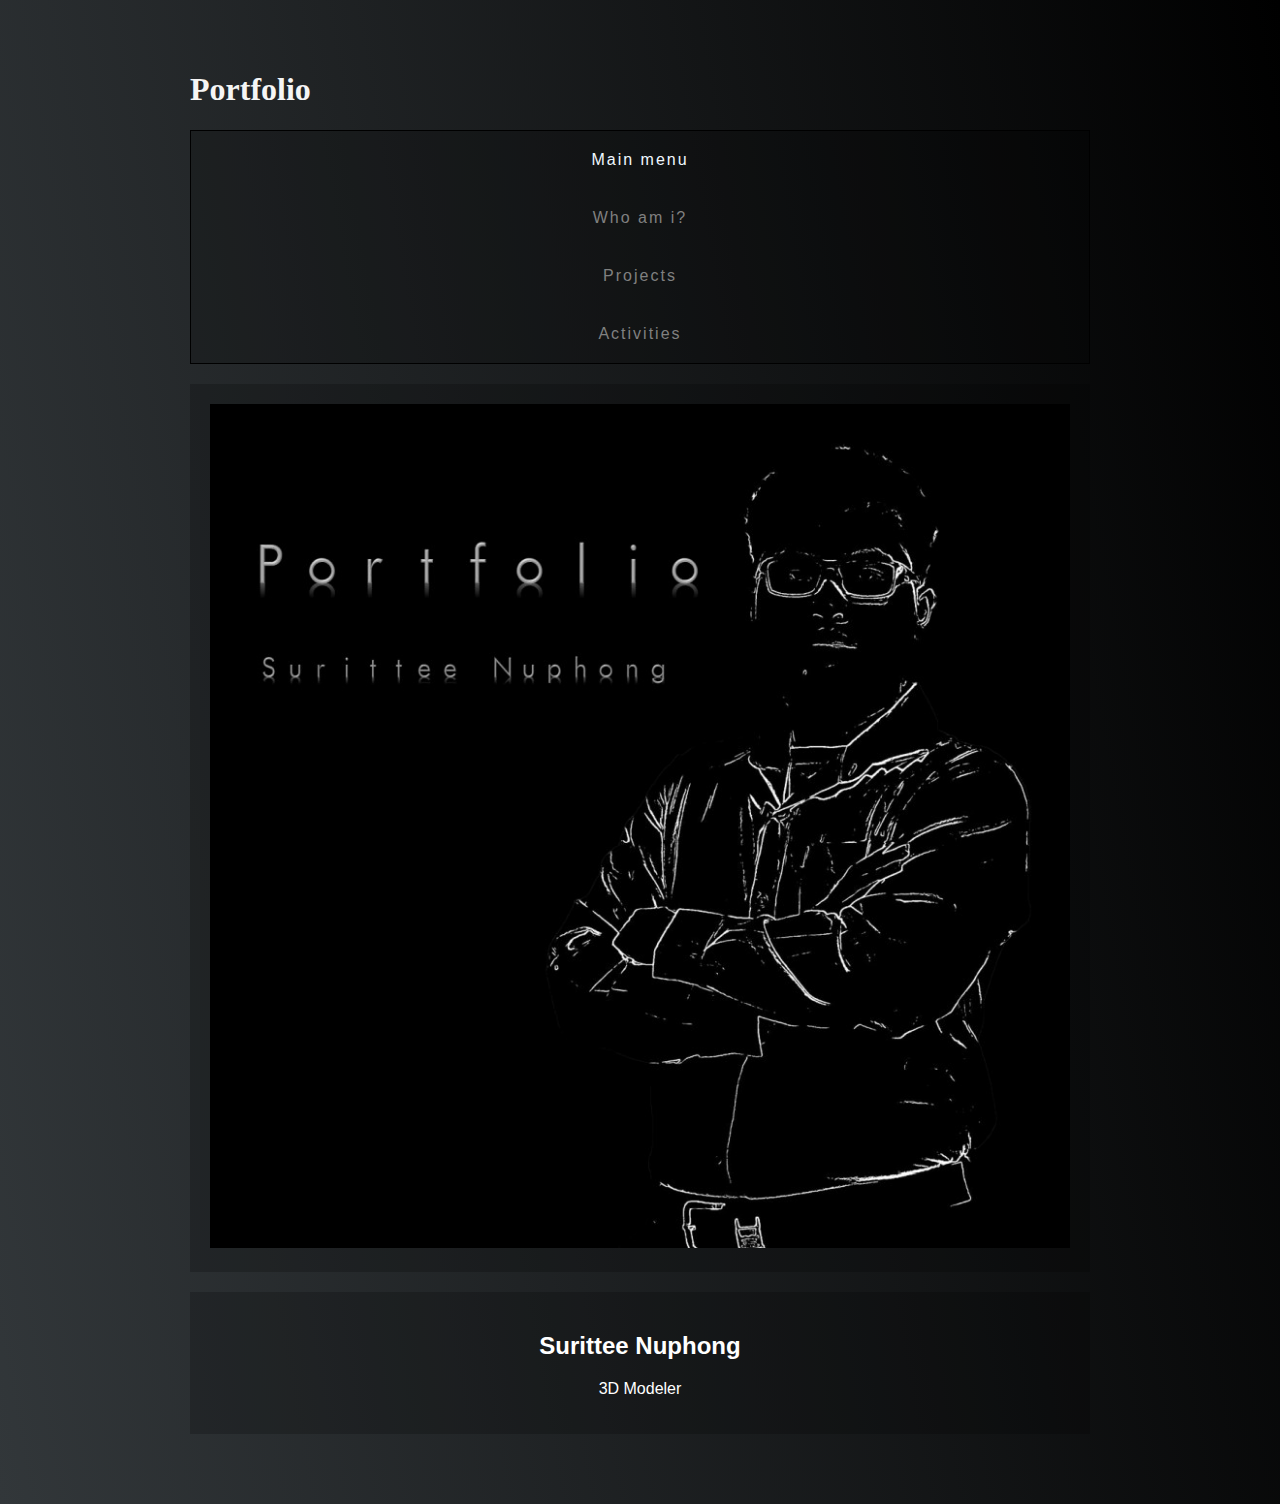
<file: index.html>
<!DOCTYPE html>
<html lang="en">
<head>
  <meta charset="UTF-8">
  <meta name="viewport" content="width=device-width, initial-scale=1">
  <title>Portfolio</title>
  
  <link rel="stylesheet" href="https://maxcdn.bootstrapcdn.com/font-awesome/4.3.0/css/font-awesome.min.css">
  <link href="https://cdn.jsdelivr.net/npm/bootstrap@5.0.0-beta2/dist/css/bootstrap.min.css" rel="stylesheet" integrity="sha384-BmbxuPwQa2lc/FVzBcNJ7UAyJxM6wuqIj61tLrc4wSX0szH/Ev+nYRRuWlolflfl" crossorigin="anonymous">
  <link rel="stylesheet" href="style.css">
</head>
<body>
  
  <div class="wrapper">
    
    <header class="top">
      <h1 style="color: whitesmoke;">Portfolio</h1>
    </header>

    <nav class="container">
      <div class="col-12 col-sm-6 col-lg toggleNav"><a href="#">☰ Menu</a></div>
      <div class="row" id="nav">
        <div class="col-12 col-sm-6 col-lg"><a style="color: aliceblue;">Main menu</a></div>
        <div class="col-12 col-sm-6 col-lg"><a style="color: gray" href="Who.html">Who am i?</a></div>
        <div class="col-12 col-sm-6 col-lg"><a style="color: gray;" href="Projects.html">Projects</a></div>
        <div class="col-12 col-sm-6 col-lg"><a style="color: gray;" href="Activities.html">Activities</a></div>
      </div>
    </nav>

    <section class="hero">
      <img src="Main_pic.jpg">
    </section>

    <section class="details">
      <h2>Surittee Nuphong</h2>
      <center><p> 3D Modeler</p></center>

    </section>


  </div>

  <script src="https://ajax.googleapis.com/ajax/libs/jquery/1.11.2/jquery.min.js"></script>
  <script>
    
    $(function() {
      $('.toggleNav').on('click',function() {
        $('.row div').toggleClass('open');
      });
    });

  </script>
</body>
</html>
</file>
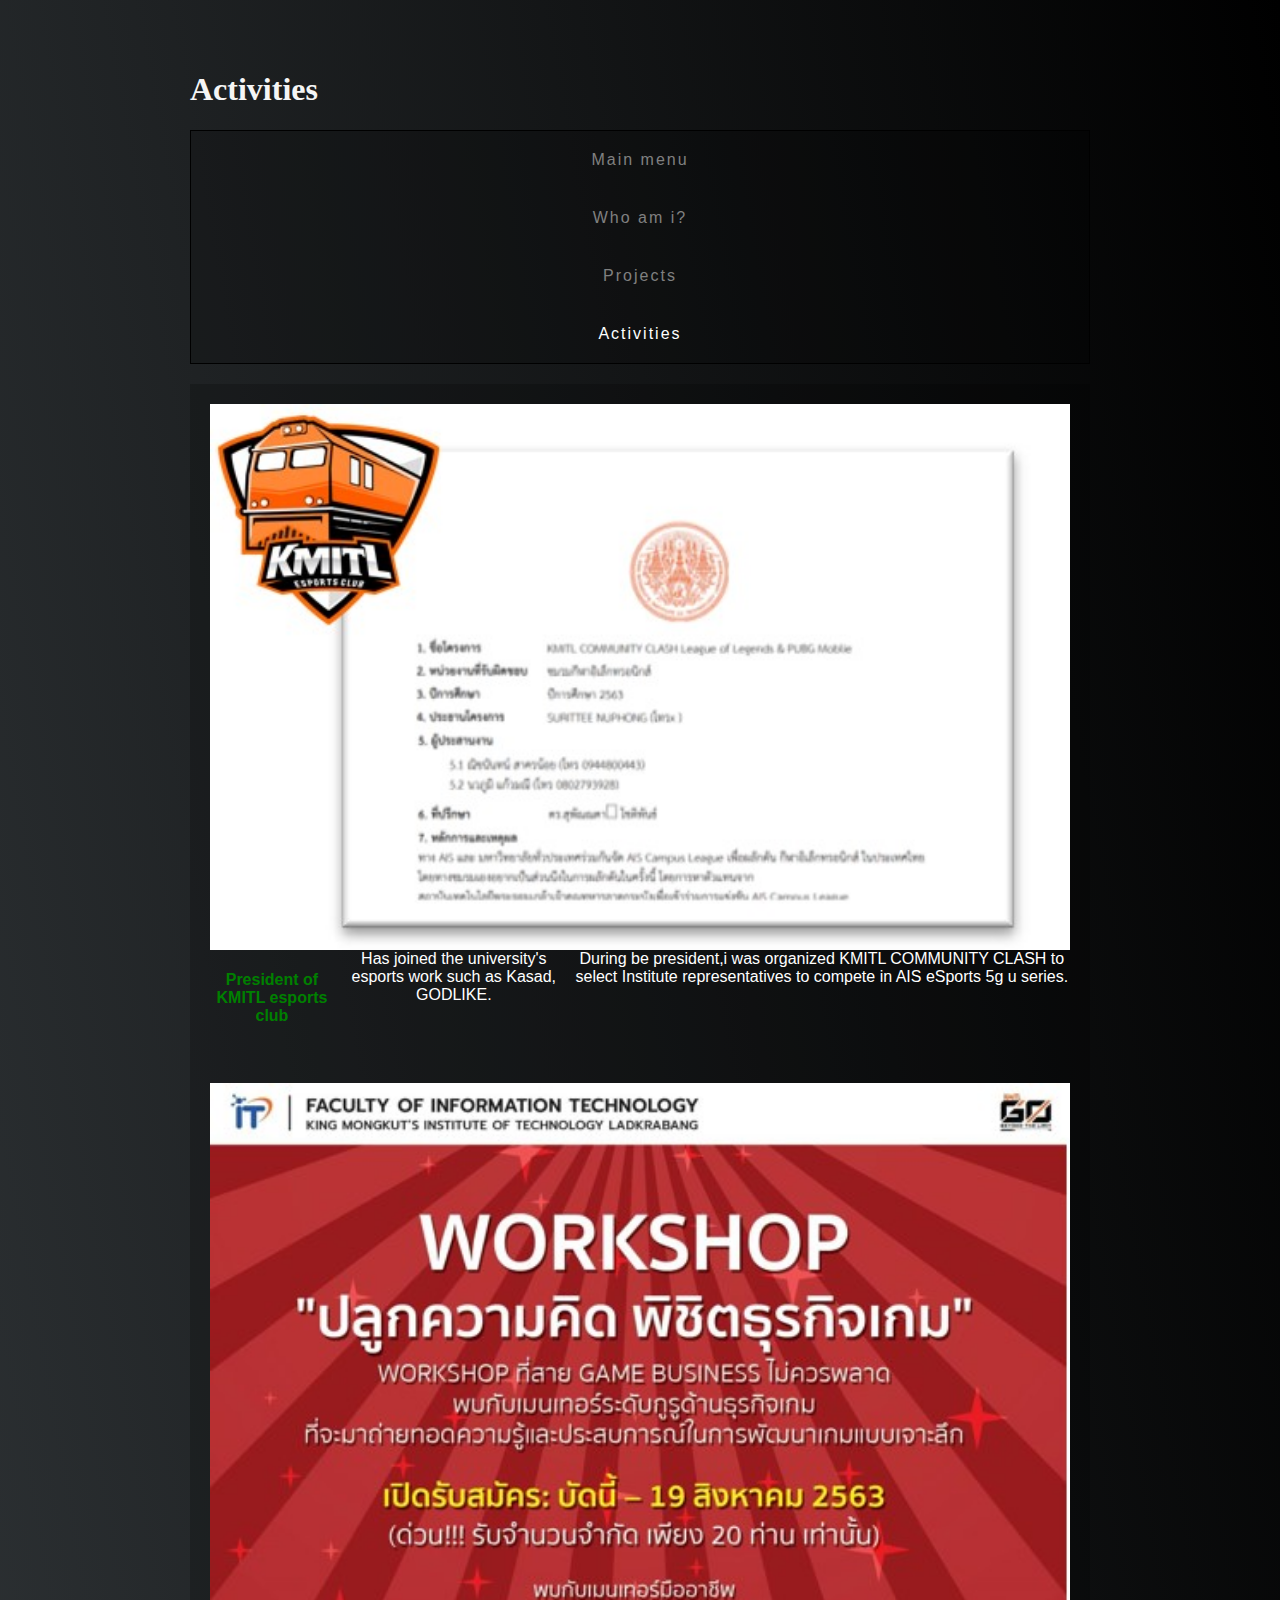
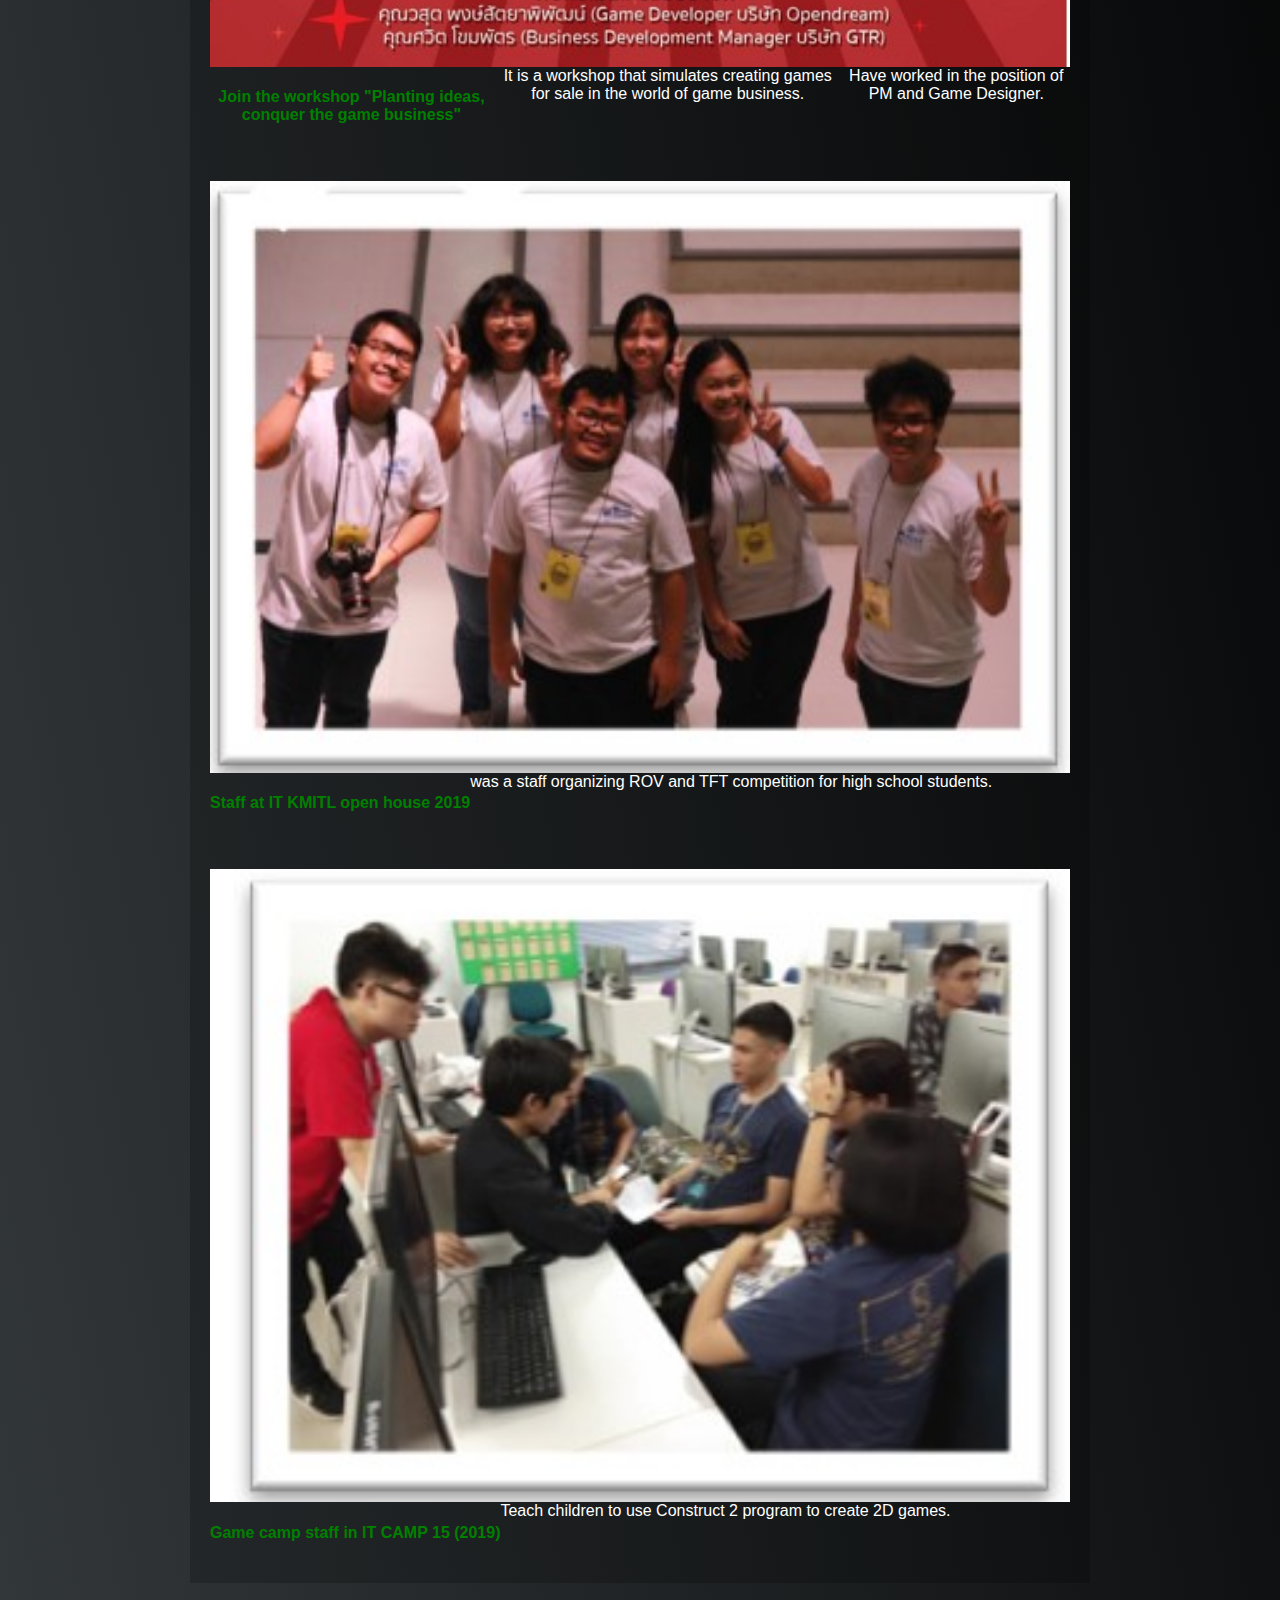
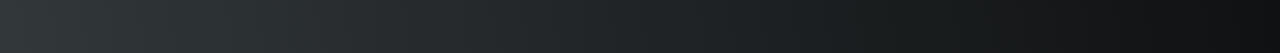
<file: Activities.html>
<!DOCTYPE html>
<html lang="en">
<head>
  <meta charset="UTF-8">
  <meta name="viewport" content="width=device-width, initial-scale=1">
  <title>Activities</title>
  
  <link rel="stylesheet" href="https://maxcdn.bootstrapcdn.com/font-awesome/4.3.0/css/font-awesome.min.css">
  <link href="https://cdn.jsdelivr.net/npm/bootstrap@5.0.0-beta2/dist/css/bootstrap.min.css" rel="stylesheet" integrity="sha384-BmbxuPwQa2lc/FVzBcNJ7UAyJxM6wuqIj61tLrc4wSX0szH/Ev+nYRRuWlolflfl" crossorigin="anonymous">
  <link rel="stylesheet" href="style.css">
</head>
<body>
  
  <div class="wrapper">
    
    <header class="top">
      <h1 style="color: whitesmoke;">Activities</h1>
    </header>

    <nav class="container">
      <div class="col-12 col-sm-6 col-lg toggleNav"><a href="#">☰ Menu</a></div>
      <div id="nav" class="row">
        <div class="col-12 col-sm-6 col-lg"><a style="color: gray;" href="index.html">Main menu</a></div>
        <div class="col-12 col-sm-6 col-lg"><a style="color: gray;" href="Who.html">Who am i?</a></div>
        <div class="col-12 col-sm-6 col-lg"><a style="color: gray;" href="Projects.html">Projects</a></div>
        <div class="col-12 col-sm-6 col-lg"><a style="color: white">Activities</a></div>
      </div>
    </nav>

    <section class="hero">
    <div class="col-12 col-sm-12 col-lg-12">
      <div class="row">
          <div class="col-12 col-sm-6 col-lg-6" ><img class="project_img" src="esports.jpg"></div>
          <div class="col-12 col-sm-6 col-lg-6">
          <div class=row>
           <h4>President of KMITL esports club</h4> 
           <li>Has joined the university's esports work such as Kasad, GODLIKE.</li>
           <li>During be president,i was organized KMITL COMMUNITY CLASH  to select
            Institute representatives to compete in AIS eSports 5g u series. </li>
          </div>
          </div>
        </div>
        <br>
        <br>
        <div class="row">
          <div class="col-12 col-sm-6 col-lg-6" ><img class="project_img" src="gb.jpg"></div>
          <div class="col-12 col-sm-6 col-lg-6">
          <div class=row>
           <h4>Join the workshop "Planting ideas, conquer the game business"</h4> 
           <li>It is a workshop that simulates creating games for sale in the world of game business.</li>
           <li>Have worked in the position of PM and Game Designer.</li>
          </div>
          </div>
        </div>
        <br> 
        <br>
          <div class="row">
          <div class="col-12 col-sm-6 col-lg-6" ><img class="project_img" src="oph.jpg"></div>
          <div class="col-12 col-sm-6 col-lg-6">
          <div class=row>
          <h4>Staff at IT KMITL open house 2019</h4> 
          <li>was a staff organizing ROV and TFT competition for high school students.</li>
          </div>
          </div>
          </div>
        <br>
        <br>
        <div class="row">
          <div class="col-12 col-sm-6 col-lg-6" ><img class="project_img" src="itc.jpg"></div>
          <div class="col-12 col-sm-6 col-lg-6">
          <div class=row>
           <h4>Game camp staff in IT CAMP 15 (2019)</h4> 
           <li>Teach children to use Construct 2 program to create 2D games. </li>
          </div>
          </div>
        </div>
     
        
        </div>
      </div>
    </div>
    </section>



  </div>

  <script src="https://ajax.googleapis.com/ajax/libs/jquery/1.11.2/jquery.min.js"></script>
  <script>
    
    $(function() {
      $('.toggleNav').on('click',function() {
        $('.row div').toggleClass('open');
      });
    });

  </script>
</body>
</html>
</file>
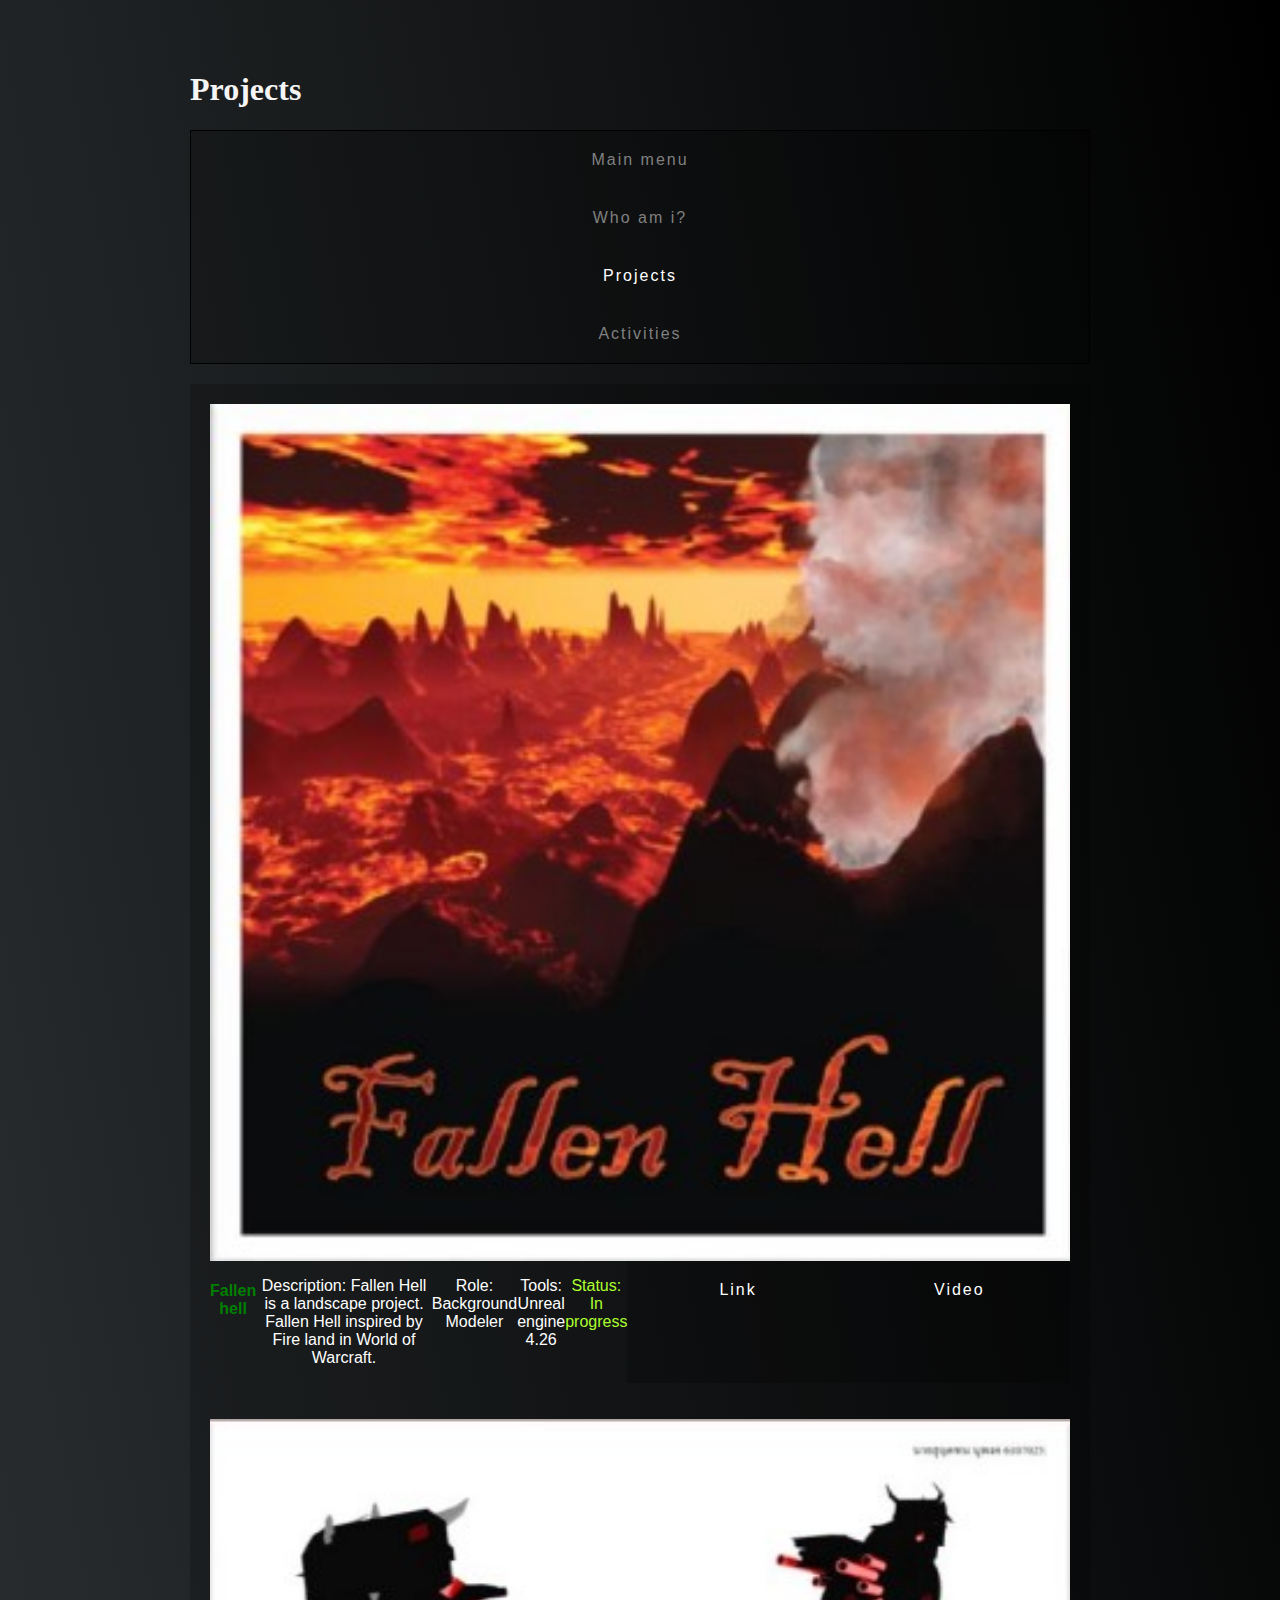
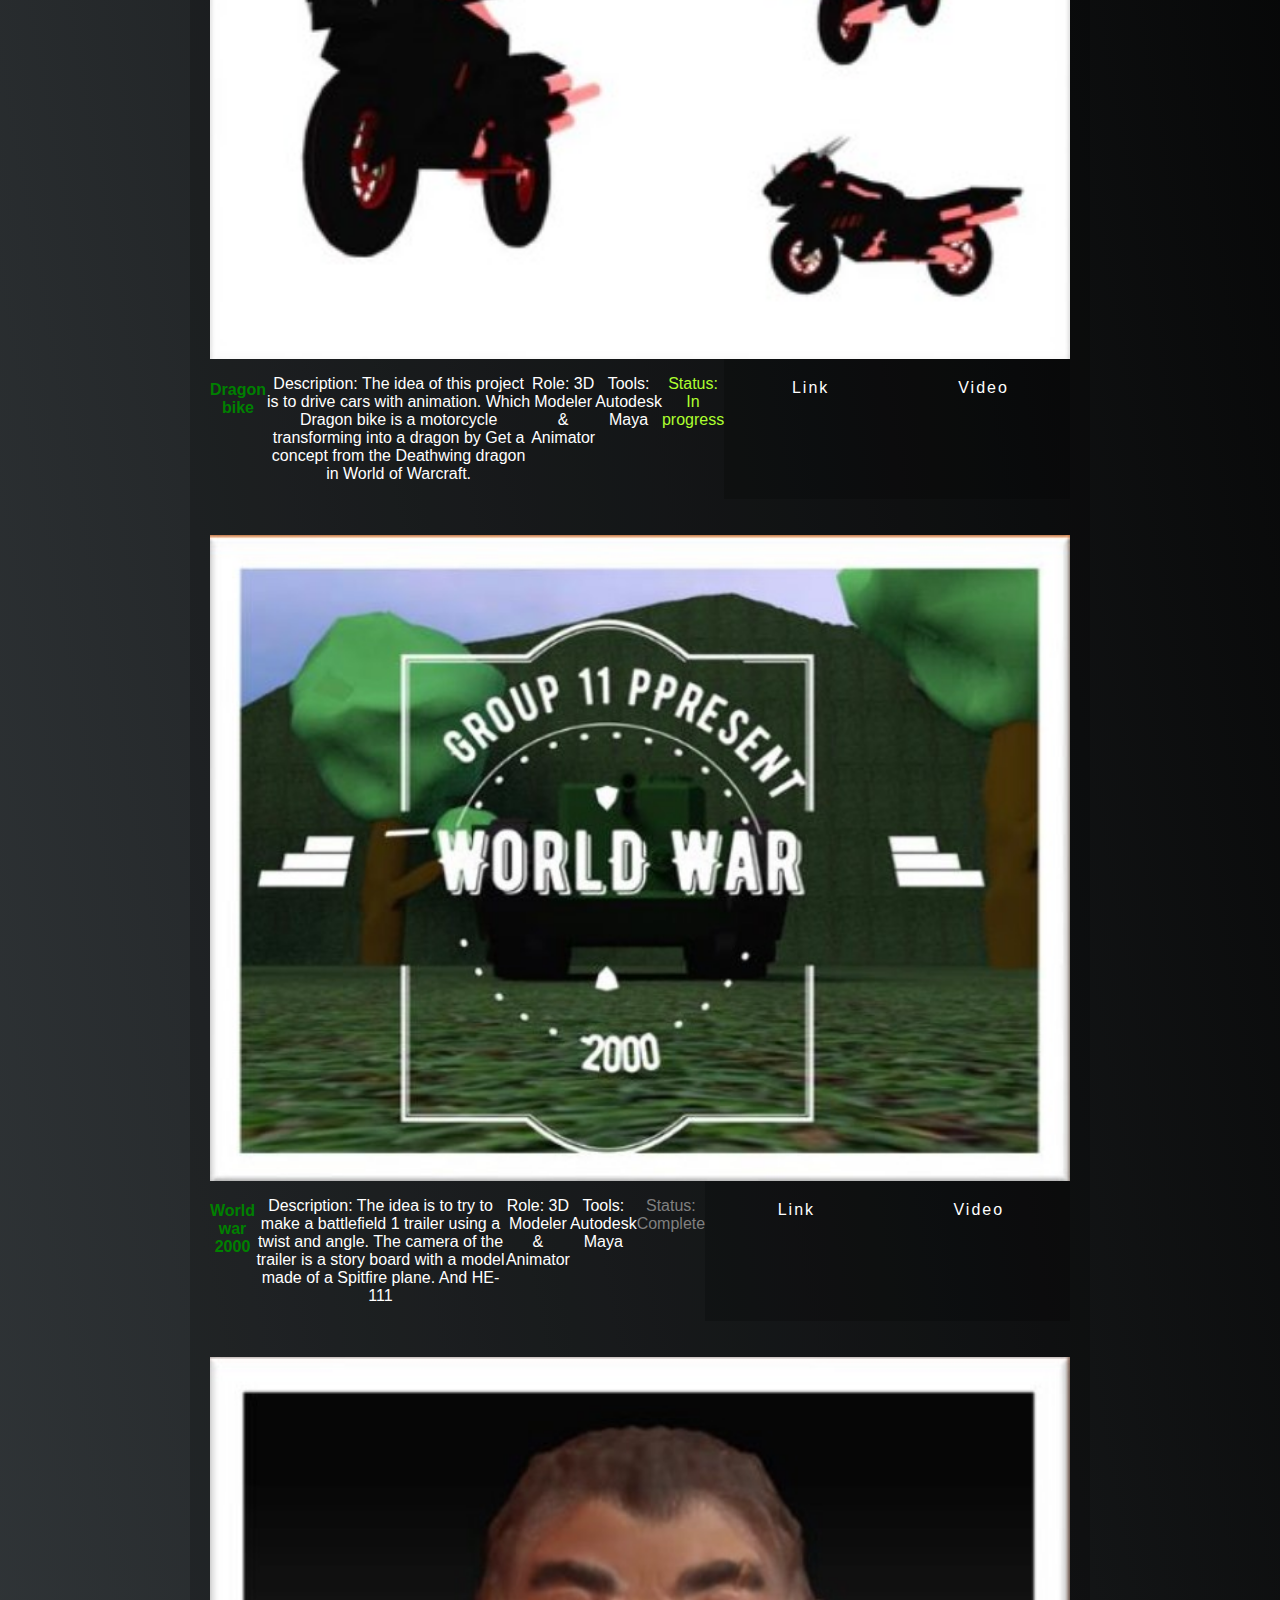
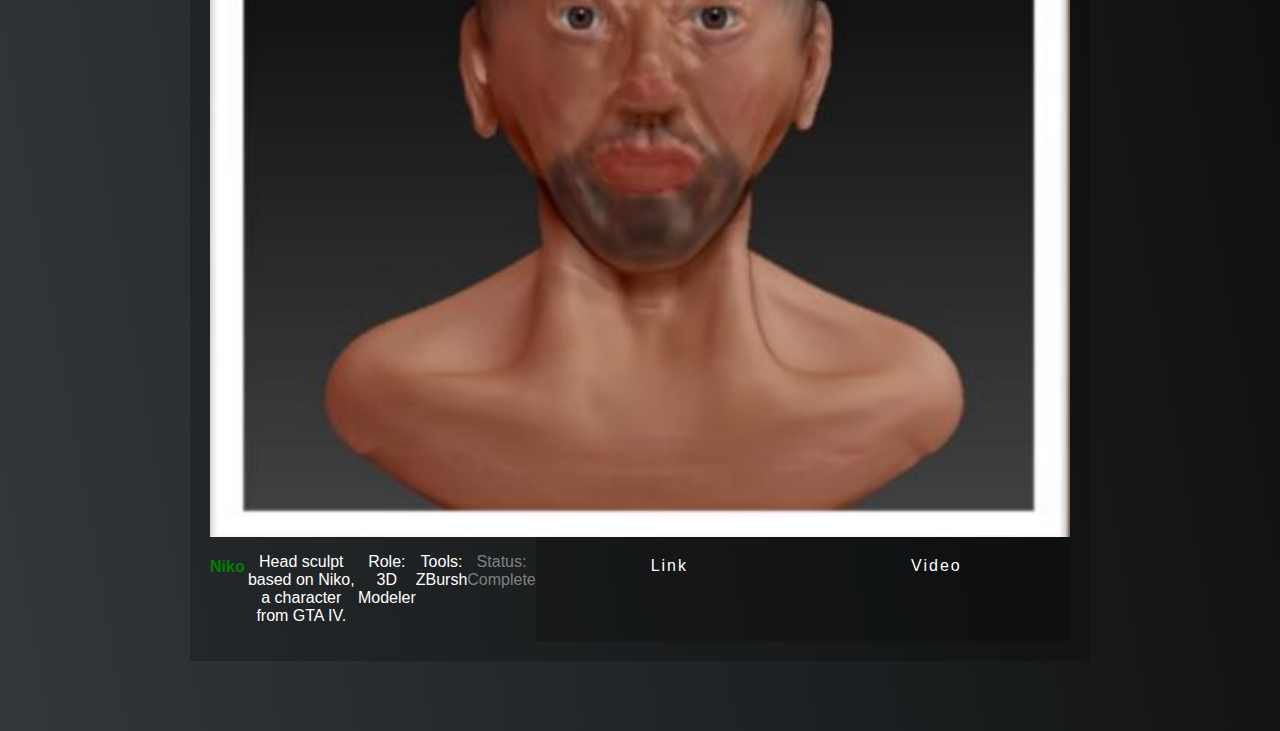
<file: Projects.html>
<!DOCTYPE html>
<html lang="en">
<head>
  <meta charset="UTF-8">
  <meta name="viewport" content="width=device-width, initial-scale=1">
  <title>Projects</title>
  
  <link rel="stylesheet" href="https://maxcdn.bootstrapcdn.com/font-awesome/4.3.0/css/font-awesome.min.css">
  <link href="https://cdn.jsdelivr.net/npm/bootstrap@5.0.0-beta2/dist/css/bootstrap.min.css" rel="stylesheet" integrity="sha384-BmbxuPwQa2lc/FVzBcNJ7UAyJxM6wuqIj61tLrc4wSX0szH/Ev+nYRRuWlolflfl" crossorigin="anonymous">
  <link rel="stylesheet" href="style.css">
</head>
<body>
  
  <div class="wrapper">
    
    <header class="top">
      <h1 style="color: whitesmoke;">Projects</h1>
    </header>

    <nav class="container">
      <div class="col-12 col-sm-6 col-lg toggleNav"><a href="#">☰ Menu</a></div>
      <div id="nav" class="row">
        <div class="col-12 col-sm-6 col-lg"><a style="color: gray;" href="index.html">Main menu</a></div>
        <div class="col-12 col-sm-6 col-lg"><a style="color: gray;" href="Who.html">Who am i?</a></div>
        <div class="col-12 col-sm-6 col-lg"><a style="color: white;">Projects</a></div>
        <div class="col-12 col-sm-6 col-lg"><a style="color: gray;" href="Activities.html">Activities</a></div>
      </div>
    </nav>

    <section class="hero">
    <div class="col-12 col-sm-12 col-lg-12">
      <div class="row">
          <div class="col-12 col-sm-6 col-lg-6" ><img class="project_img" src="fh.jpg"></div>
          <div class="col-12 col-sm-6 col-lg-6">
          <div class=row>
           <h4>Fallen hell</h4> 
           <p>Description: Fallen Hell is a landscape project. Fallen Hell inspired by Fire land 
             in World of Warcraft. </p>
           <p>Role: Background Modeler</p> 
           <p>Tools: Unreal engine 4.26</p>
           <p style="color: greenyellow;">Status: In progress</p>
           <a href="https://drive.google.com/drive/folders/1zIeYtjKXK7eiagnPUUN4U8XJyNosp_Ev">Link</a>
           <a href="https://drive.google.com/file/d/1wq8JvOl0NTp7TgR_6lkJMtPZPixmtOIp/view?usp=sharing">Video</a>
          </div>
          </div>
        </div>
        <br>
        <br>
        <div class="row">
          <div class="col-12 col-sm-6 col-lg-6" ><img class="project_img" src="dgb.jpg"></div>
          <div class="col-12 col-sm-6 col-lg-6">
          <div class=row>
           <h4>Dragon bike</h4> 
           <p>Description: The idea of this project is to drive cars with animation.
            Which Dragon bike is a motorcycle transforming into a dragon by
            Get a concept from the Deathwing dragon in World of Warcraft. </p>
           <p>Role: 3D Modeler & Animator</p> 
           <p>Tools: Autodesk Maya</p>
           <p style="color: greenyellow;">Status: In progress</p>
           <a href="https://drive.google.com/drive/u/1/folders/1_ZwsfqE3d1BaSyXPoENJBs-uVwTG19vP">Link</a>
           <a href="https://drive.google.com/file/d/1EMnpiWccqdCApE3UhJJ4jOJCHIqk3qv1/view">Video</a>
          </div>
          </div>
        </div>
        <br>
        <br>
        <div class="row">
          <div class="col-12 col-sm-6 col-lg-6" ><img class="project_img" src="ww2000.jpg"></div>
          <div class="col-12 col-sm-6 col-lg-6">
          <div class=row>
           <h4>World war 2000</h4> 
           <p>Description: The idea is to try to make a battlefield 1 trailer using a twist and angle.
            The camera of the trailer is a story board with a model made of a Spitfire plane.
            And HE-111</p>
           <p>Role: 3D Modeler & Animator</p> 
           <p>Tools: Autodesk Maya</p>
           <p style="color: gray;">Status: Complete</p>
           <a href="https://drive.google.com/drive/folders/1jogDRNEELCmlYQgaUAkicYaieDTMSJbi?usp=sharing">Link</a>
           <a href="https://drive.google.com/file/d/1_gBVvnki5CVDR_508bLkYdf0ArHaVBz1/view?usp=sharing">Video</a>
          </div>
          </div>
        </div>
        <br>
        <br>
        <div class="row">
          <div class="col-12 col-sm-6 col-lg-6" ><img class="project_img" src="NK.jpg"></div>
          <div class="col-12 col-sm-6 col-lg-6">
          <div class=row>
           <h4>Niko</h4> 
           <p>Head sculpt based on Niko, a character from GTA IV.</p>
           <p>Role: 3D Modeler</p> 
           <p>Tools: ZBursh</p>
           <p style="color: gray;">Status: Complete</p>
           <a href="https://drive.google.com/drive/folders/1QNyJ0IaZHZlo3aEl1_lCqCxQ3ljumuDC?usp=sharing">Link</a>
           <a href="https://drive.google.com/file/d/1JTuE_kmHbsclQO_2WnmF3Iqfc4vcF6Fy/view?usp=sharing">Video</a>
          </div>
          </div>
        </div>
      </div>
    </div>
    </section>



  </div>

  <script src="https://ajax.googleapis.com/ajax/libs/jquery/1.11.2/jquery.min.js"></script>
  <script>
    
    $(function() {
      $('.toggleNav').on('click',function() {
        $('.row div').toggleClass('open');
      });
    });

  </script>
</body>
</html>
</file>
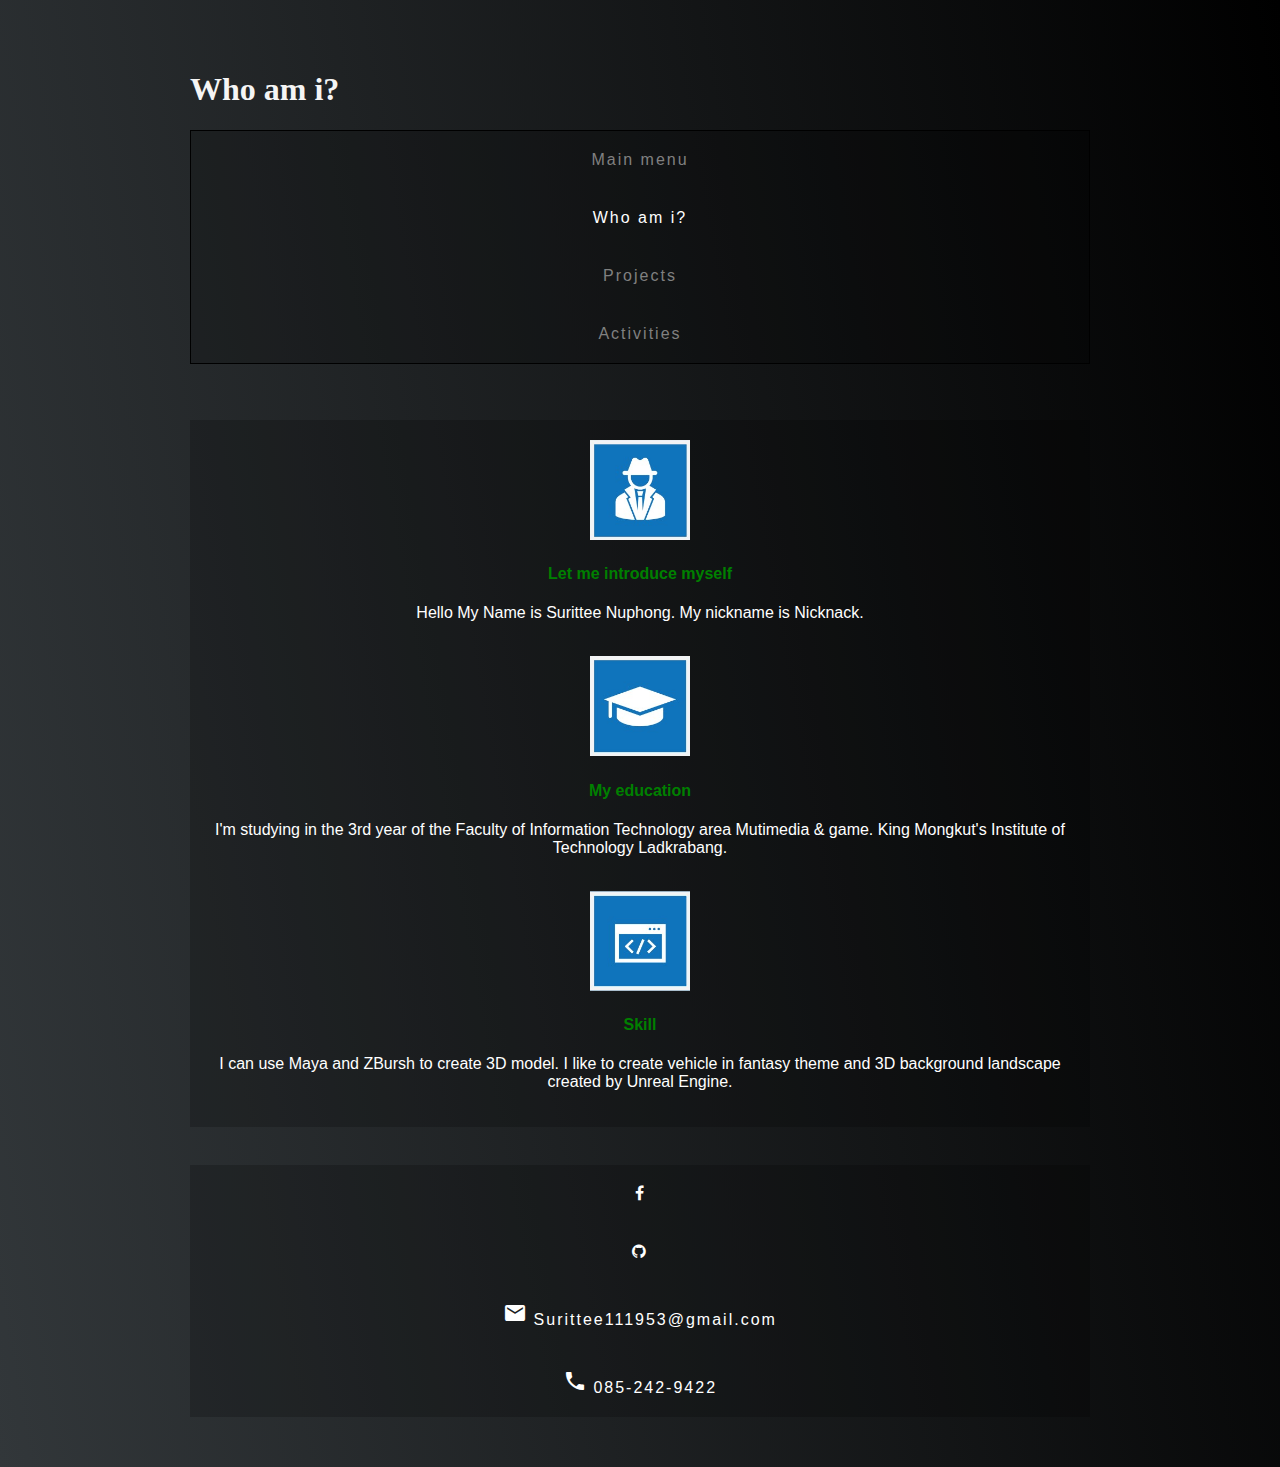
<file: Who.html>
<!DOCTYPE html>
<html lang="en">
<head>
  <meta charset="UTF-8">
  <meta name="viewport" content="width=device-width, initial-scale=1">
  <title>Who am i?</title>
  
  <link rel="stylesheet" href="https://maxcdn.bootstrapcdn.com/font-awesome/4.3.0/css/font-awesome.min.css">
  <link href="https://cdn.jsdelivr.net/npm/bootstrap@5.0.0-beta2/dist/css/bootstrap.min.css" rel="stylesheet" integrity="sha384-BmbxuPwQa2lc/FVzBcNJ7UAyJxM6wuqIj61tLrc4wSX0szH/Ev+nYRRuWlolflfl" crossorigin="anonymous">
  <link href="https://fonts.googleapis.com/icon?family=Material+Icons" rel="stylesheet">
  <link rel="stylesheet" href="style.css">
</head>
<body>
  
  <div class="wrapper">
    
    <header class="top">
      <h1 style="color: whitesmoke;">Who am i?</h1>
      </h1>
    </header>

    <nav class="container">
      <div class="col-12 col-sm-6 col-lg toggleNav"><a href="#">☰ Menu</a></div>
      <div id="nav"class="row">
        <div class="col-12 col-sm-6 col-lg"><a style="color: gray;" href="index.html">Main menu</a></div>
        <div class="col-12 col-sm-6 col-lg"><a style="color: white" >Who am i?</a></div>
        <div class="col-12 col-sm-6 col-lg"><a style="color: gray;" href="Projects.html">Projects</a></div>
        <div class="col-12 col-sm-6 col-lg"><a style="color: gray;" href="Activities.html">Activities</a></div>
      </div>
    </nav>
    <br><br>
    <section class="details">
    <div class="details">
      <img src="who_name_icon.jpg" style="width:100px; height:100px;">
      <h4>Let me introduce myself</h4>
      <p style="color: white;">Hello My Name is Surittee Nuphong. My nickname is Nicknack.</p>
      <br>
      <img src="who_edu_icon.jpg" style="width:100px; height:100px;">
      <h4>My education</h4>
      <p style="color: white;">I'm studying in the 3rd year of the Faculty of Information Technology area Mutimedia & game. King Mongkut's Institute of Technology Ladkrabang. </p>
      <br>
      <img src="who_skill_icon.jpg" style="width:100px; height:100px;">
      <h4>Skill</h4>
      <p style="color: white;">I can use Maya and ZBursh to create 3D model. I like to create vehicle in fantasy theme and 3D  background landscape created by Unreal Engine.</p>
    </div>
    </section>
    <br>

    <div class="row">
      <div class="col-12 col-sm-6 col-lg social">
        <a href="https://www.facebook.com/surittee.nuphong"><i class="fa fa-facebook"></i></a>
      </div>
      <div class="col-12 col-sm-6 col-lg social">
        <a href="https://github.com/nicknack11953"><i class="fa fa-github"></i></a>
      </div>
      <div class="col-12 col-sm-6 col-lg-4 social">
        <a style="color: white;"><i  class="material-icons">email</i> Surittee111953@gmail.com</a>
      </div>
      <div class="col-12 col-sm-6 col-lg social">
        <a style="color: white;"><i class="material-icons">call</i>  085-242-9422</a>
      </div>
    </div>

  </div>

  <script src="https://ajax.googleapis.com/ajax/libs/jquery/1.11.2/jquery.min.js"></script>
  <script>
    
    $(function() {
      $('.toggleNav').on('click',function() {
        $('.row div').toggleClass('open');
      });
    });

  </script>
</body>
</html>
</file>
<file: style.css>
/* Some CSS Setup - nothing to do with flexbox */
html {
  box-sizing: border-box;
}

*, *:before, *:after {
  box-sizing: inherit;
}

body {
  font-family: sans-serif;
  margin: 0;
  background-image: linear-gradient(260deg, #000000 0%, #32373a 100%);
}

h1{
  font-family: fantasy;
}

h3{
  font-family: fantasy;
  color: white;
}

a {
  color:white;
  font-weight: 100;
  letter-spacing: 2px;
  text-decoration: none;
  background:rgba(0,0,0,0.2);
  padding:20px 5px;
  display: inline-block;
  width: 100%;
  text-align: center;
  transition:all 0.5s;
}

a:hover {
  background:rgba(0,0,0,0.3);
}

.toggleNav {
  display: none;
}

img {
  width:100%;
}

.wrapper {
  max-width: 1000px;
  margin: 0 auto;
  padding: 50px;
}

.row div{
  list-style: none;
  margin: 0;
  padding: 0;
  display:flex;
}

.container{
  border: 1px solid black;
}

input {
  padding:10px;
  border:0;
}


section, footer {
  text-align: center;
  background:rgba(0,0,0,0.2);
  padding:20px;
  margin:20px 0;
  color:white;
  font-weight: 100;
}

/* Flex Container */
.flex-nav ul {
  border:1px solid black;
  list-style: none;
  margin: 0;
  padding: 0;
}
.project{
  width: 250px;
  height: 250px;
  position:absolute;
}

h4{
  color: green;

}
@media all and (max-width:1000px) {

}


@media all and (max-width:575px) {
  .toggleNav {
    display: flex;
  }
  #nav div{
   display:none;
  
  }
  #nav div.open{
      display:flex;
    }
  

}
</file>
